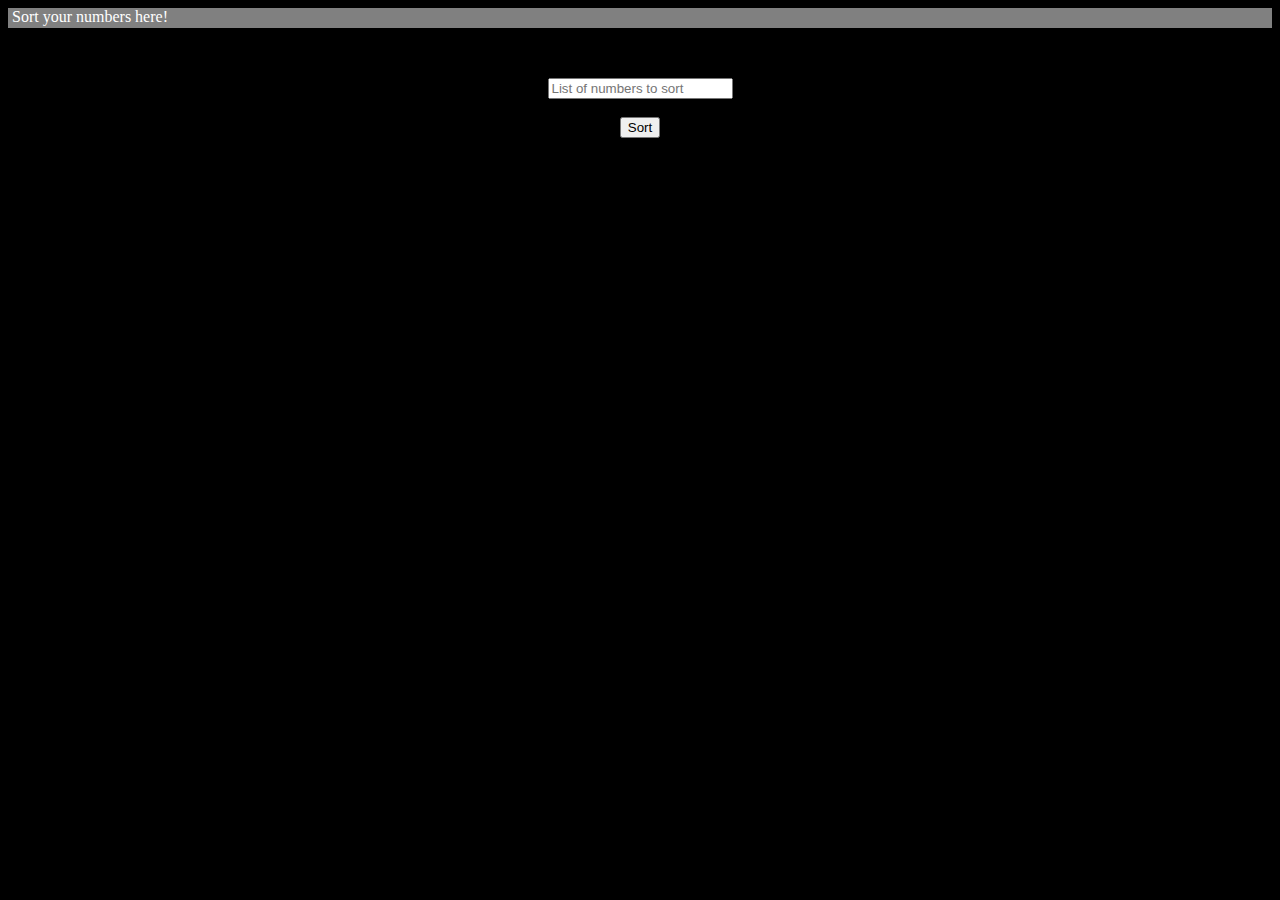
<file: index.html>
<!DOCTYPE html>
<html>
    <head>
        <title>
            This is a page to call an API
        </title>
        <link rel="stylesheet" href="mypage.css">
        <script src="myscript.js"></script>
    </head>
    <body> 
        <div class="nav" id="navbar">
            &nbsp;Sort your numbers here!
        </div>
        <div class="spacingBottom50PX"></div>
        <div class="centermydiv" id="formelements">
            <input type="text" name="numlist" id="numlist" placeholder="List of numbers to sort"><br>
            <button onclick="sortnumbers()">Sort</button>
            <div id="sortednumbers">
            </div>
        </div>
    </body>
</html>
</file>
<file: mypage.css>
body{
    background: black;
}

.centermydiv{
    max-height: 800px;
    color: white;
    display: flex;
    flex-direction: column;
    justify-content: center;
    align-items: center;
}

.nav{
    color: white;
    display: flex;
    background-color: grey;
    margin-bottom: 5px;
    width: 100%;
    height: 20px;
    justify-content: left;
}

.spacingBottom50PX
{
    margin-bottom: 50px;
}
</file>
